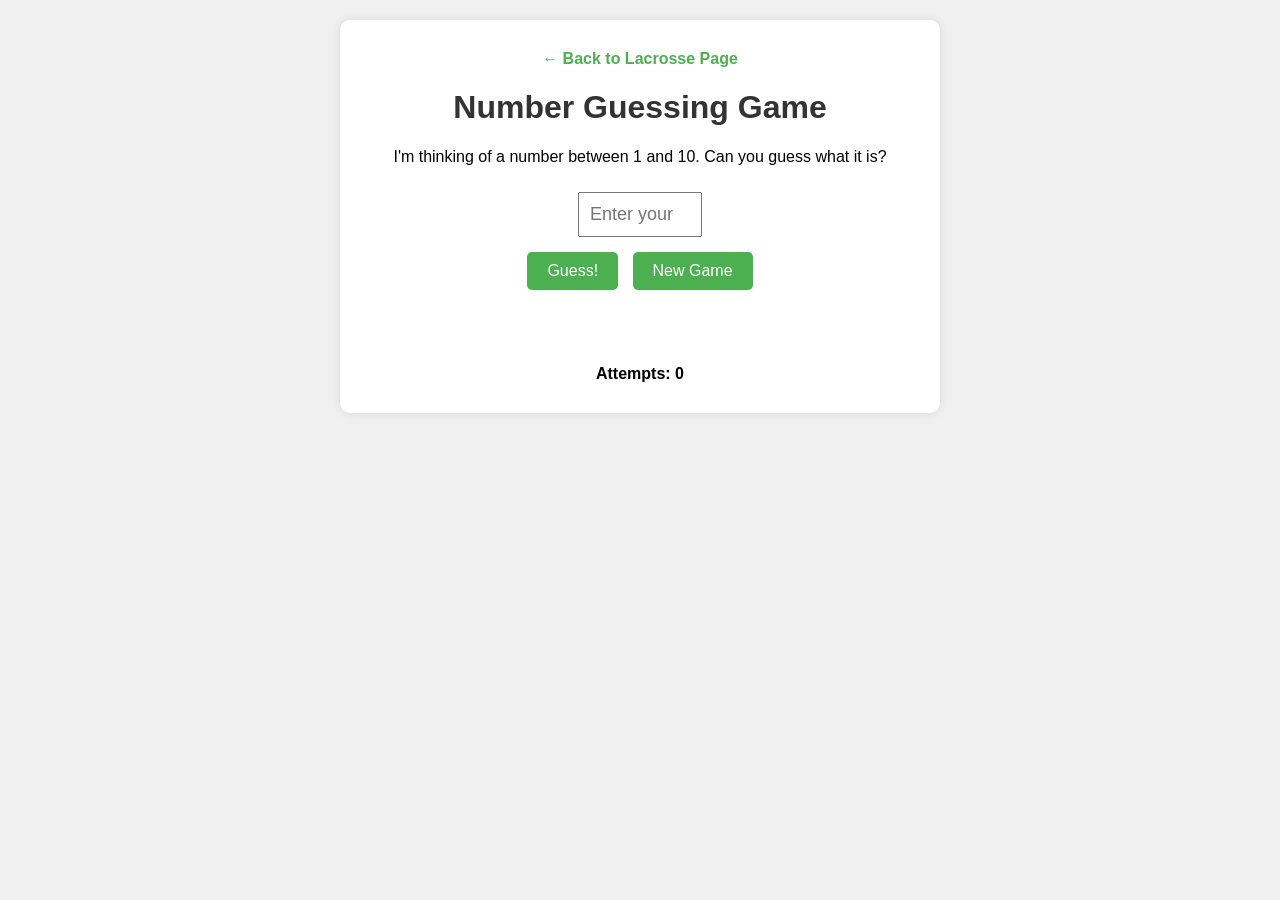
<file: webapp.html>
<!DOCTYPE html>
<html lang="en">
<head>
    <meta charset="UTF-8">
    <meta name="viewport" content="width=device-width, initial-scale=1.0">
    <title>Number Guessing Game</title>
    <style>
        body {
            font-family: Arial, sans-serif;
            max-width: 600px;
            margin: 0 auto;
            padding: 20px;
            background-color: #f0f0f0;
            text-align: center;
        }
        h1 {
            color: #333;
        }
        .game-container {
            background-color: white;
            padding: 30px;
            border-radius: 10px;
            box-shadow: 0 0 10px rgba(0,0,0,0.1);
        }
        input[type="number"] {
            padding: 10px;
            font-size: 18px;
            width: 100px;
            margin: 10px 0;
        }
        button {
            padding: 10px 20px;
            font-size: 16px;
            background-color: #4CAF50;
            color: white;
            border: none;
            border-radius: 5px;
            cursor: pointer;
            margin: 5px;
        }
        button:hover {
            background-color: #45a049;
        }
        #message {
            margin: 20px 0;
            font-size: 18px;
            min-height: 30px;
        }
        #attempts {
            font-weight: bold;
        }
    </style>
</head>
<body>
    <div class="game-container">
        <nav style="margin-bottom: 20px;">
            <a href="fromScratch.html" style="color: #4CAF50; text-decoration: none; font-weight: bold;">← Back to Lacrosse Page</a>
        </nav>
        <h1>Number Guessing Game</h1>
        <p>I'm thinking of a number between 1 and 10. Can you guess what it is?</p>
        
        <input type="number" id="guessInput" min="1" max="10" placeholder="Enter your guess">
        <br>
        <button onclick="makeGuess()">Guess!</button>
        <button onclick="resetGame()">New Game</button>
        
        <div id="message"></div>
        <div id="attempts">Attempts: 0</div>
    </div>

    <script>
        let targetNumber;
        let attempts = 0;

        function initGame() {
            targetNumber = Math.floor(Math.random() * 10) + 1;
            attempts = 0;
            document.getElementById('message').textContent = '';
            document.getElementById('attempts').textContent = 'Attempts: 0';
            document.getElementById('guessInput').value = '';
        }

        function makeGuess() {
            const guess = parseInt(document.getElementById('guessInput').value);
            
            if (isNaN(guess) || guess < 1 || guess > 10) {
                document.getElementById('message').textContent = 'Please enter a number between 1 and 10!';
                return;
            }
            
            attempts++;
            document.getElementById('attempts').textContent = `Attempts: ${attempts}`;
            
            if (guess === targetNumber) {
                document.getElementById('message').textContent = `🎉 Congratulations! You guessed it in ${attempts} attempts!`;
            } else if (guess < targetNumber) {
                document.getElementById('message').textContent = 'Too low! Try a higher number.';
            } else {
                document.getElementById('message').textContent = 'Too high! Try a lower number.';
            }
        }

        function resetGame() {
            initGame();
        }

        // Initialize the game when the page loads
        window.onload = initGame;
    </script>
</body>
</html>
</file>
